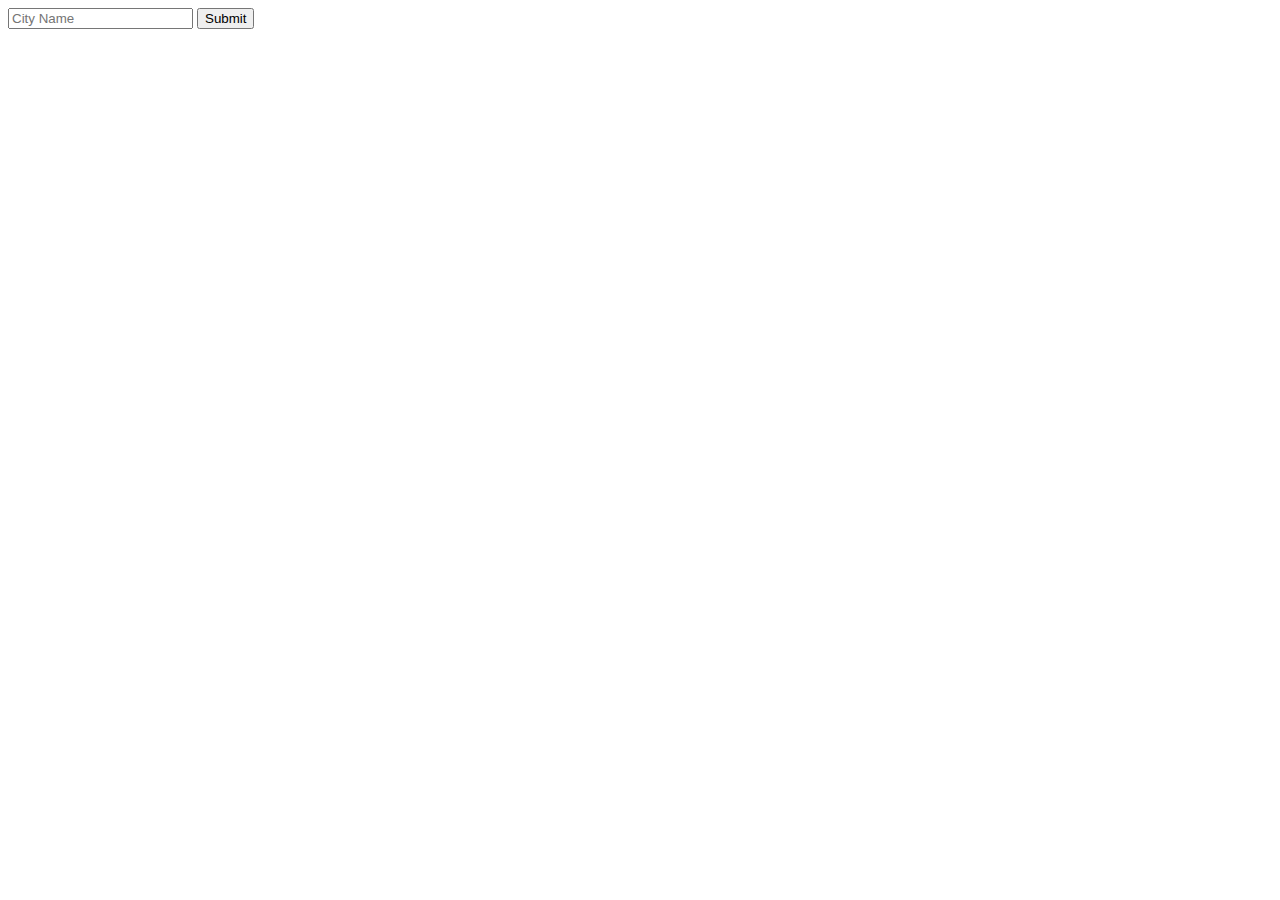
<file: Daily_task/Day_19/Weather/index.html>
<!DOCTYPE html>
<html lang="en">
<head>
    <meta charset="UTF-8">
    <meta name="viewport" content="width=device-width, initial-scale=1.0">
    <title>Document</title>
    <link href="https://cdn.jsdelivr.net/npm/bootstrap@5.3.2/dist/css/bootstrap.min.css" rel="stylesheet" integrity="sha384-T3c6CoIi6uLrA9TneNEoa7RxnatzjcDSCmG1MXxSR1GAsXEV/Dwwykc2MPK8M2HN" crossorigin="anonymous">
</head>
<body>
    <div id="container">

        <div id="temp"></div>
        <div id="humidity"></div>
       
        <input type="text" placeholder="City Name" id="cityname">
        <button id="details">Submit</button>

        <div id="error"></div>
       
    </div>
    <script src="index.js"></script>
    <script src="https://cdn.jsdelivr.net/npm/bootstrap@5.3.2/dist/js/bootstrap.bundle.min.js" integrity="sha384-C6RzsynM9kWDrMNeT87bh95OGNyZPhcTNXj1NW7RuBCsyN/o0jlpcV8Qyq46cDfL" crossorigin="anonymous"></script>
</body>
</html>
</file>
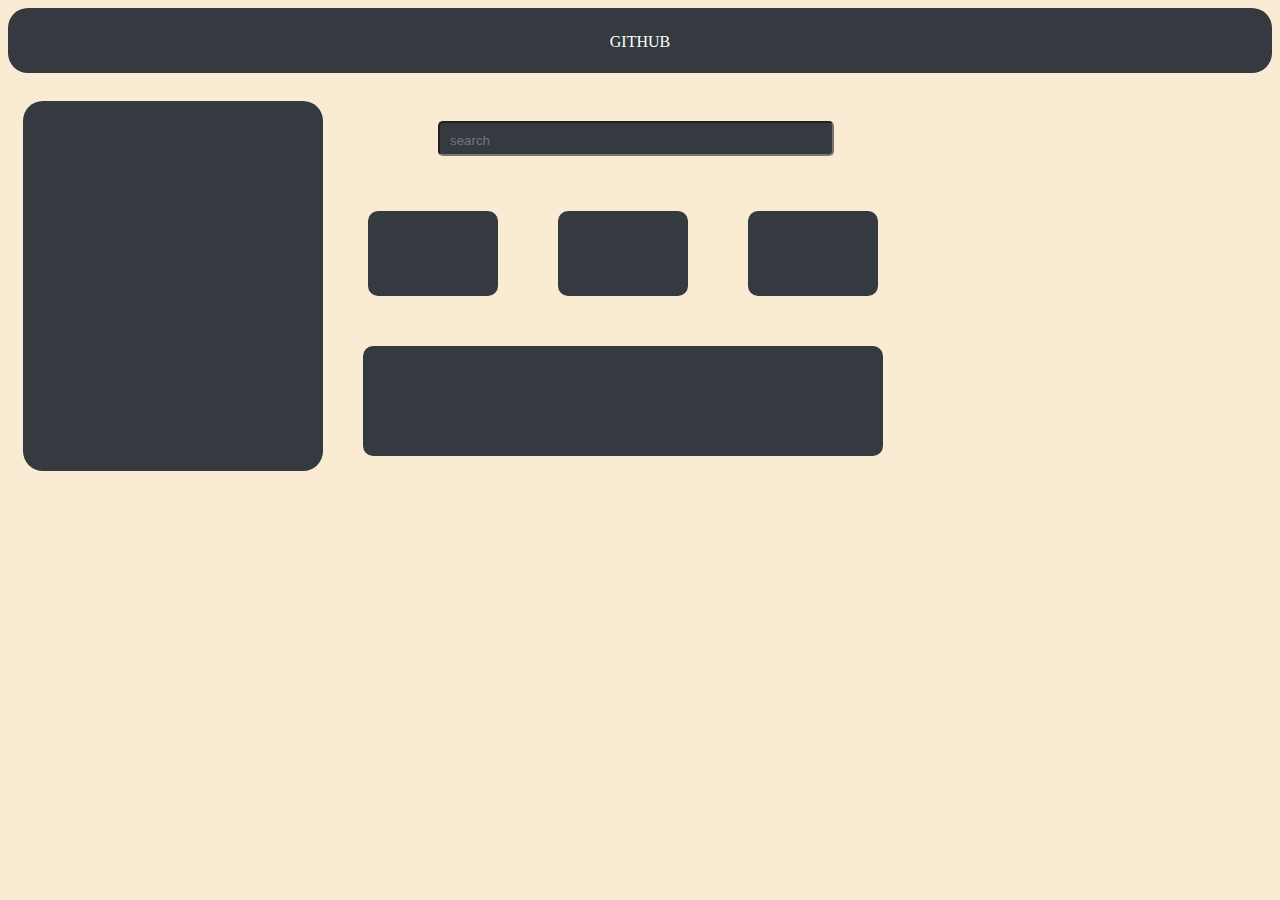
<file: Daily_task/Day_11/design1.html>
<!DOCTYPE html>
<html lang="en">
<head>
    <meta charset="UTF-8">
    <meta name="viewport" content="width=device-width, initial-scale=1.0">
    <title>Document</title>
    
    <link rel ="stylesheet" href="style1.css">
</head>

  
<body>
    
    <div class ="header">GITHUB</div><br>
    <div class="fa"><i fa-github></i></div>
    
    <div class ="first">
       
        <div class ="leftbox"></div>
        <div>
                <input class ="top" type="text" placeholder="search">
        </input>
            <div class="second">
                <div class ="right"></div>
                <div class ="right"></div>
                <div class ="right"></div>
            </div>
            <div>
                <div class ="bottom"></div>
            </div>
        </div>
        

    </div>
</body>
</html>
</file>
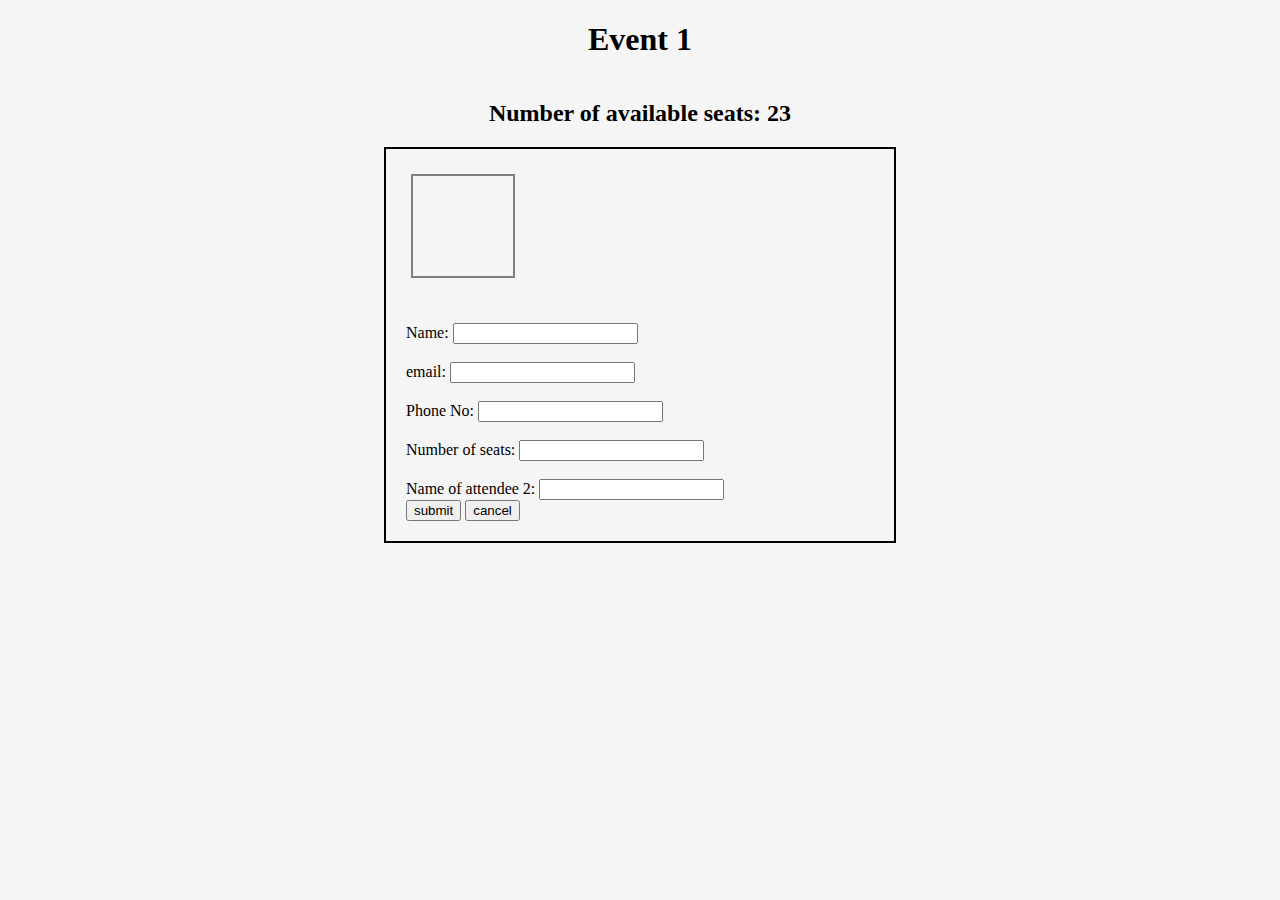
<file: Daily_task/Day_11/design2.html>
<!DOCTYPE html>
<html lang="en">
<head>
    <link rel="stylesheet" href ="style2.css">
    <meta charset="UTF-8">
    <meta name="viewport" content="width=device-width, initial-scale=1.0">
    <title>Document</title>
</head>
<body>
    <div class="heading"><h1>Event 1</h1></div>
    <div class="heading"><h2>Number of available seats: 23</h2></div>
    <div class="container">
     <div class="image"></div>
     <div class="text">
         <div class="form">
             <div><label>Name:</label>
                 <input type="text">
             </div><br>
             <div><label>email:</label>
                 <input type="email">
             </div><br>
             <div><label>Phone No:</label>
                 <input type="text">
             </div><br>
             <div><label>Number of seats:</label>
                 <input list="persons">
                 <datalist id="persons">
                     <option value="1">
                     <option value="2">
                     <option value="3">
                 </datalist>
             </div><br>
             <div><label>Name of attendee 2:</label>
                 <input type="text">
 
             </div>
             <button>submit</button>
             <button>cancel</button>
         </div>
     </div>
 
 
    </div>
    
    
</body>
</html>
</file>
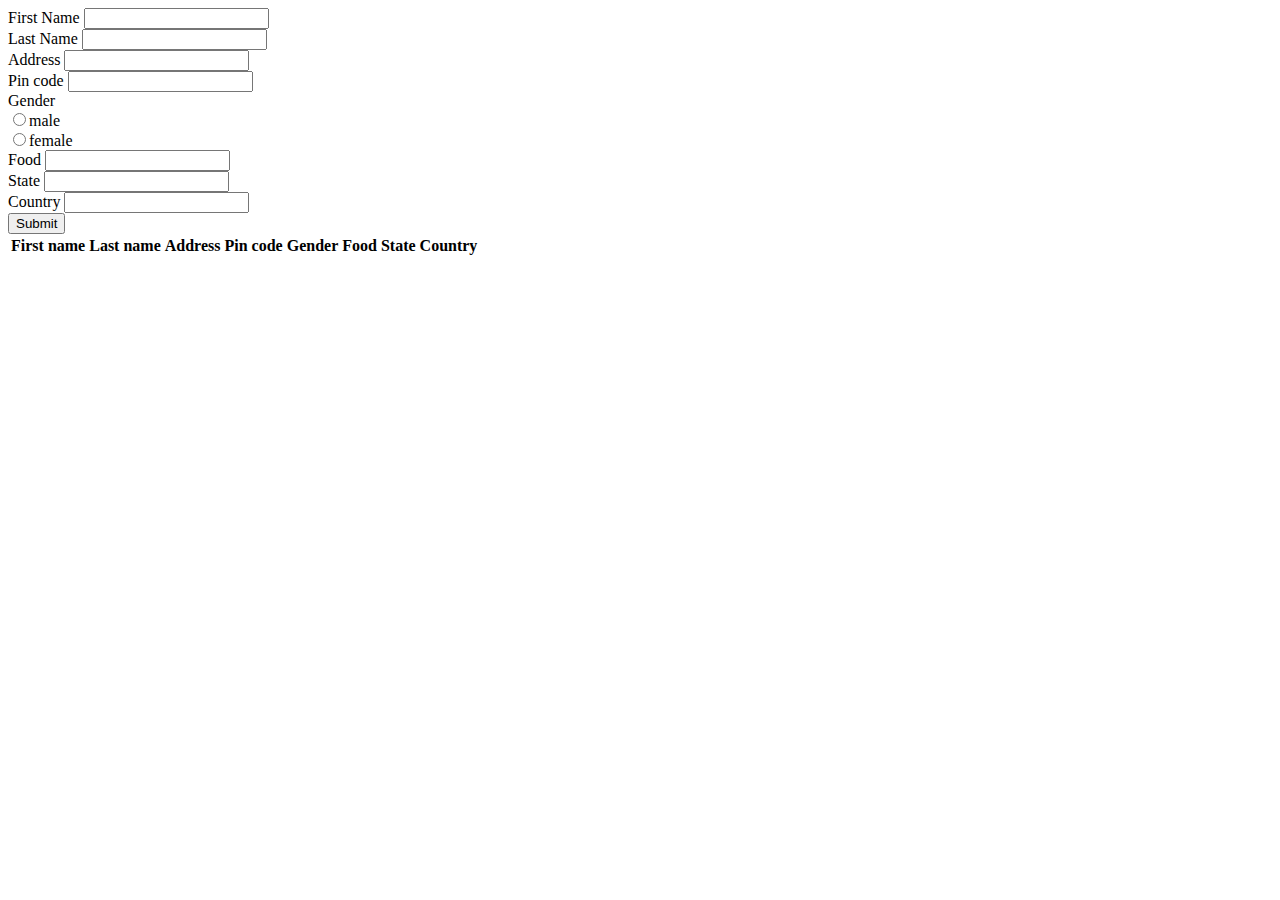
<file: Daily_task/Day_14/index1.html>
<!DOCTYPE html>
<html lang="en">
<head>
    <meta charset="UTF-8">
    <meta name="viewport" content="width=device-width, initial-scale=1.0">
    <title>Document</title>
    
</head>
<body>
    First Name <input id="Fname"><br>
    Last Name <input id="Lname"><br>
    Address <input id="Address"><br>
    Pin code <input id="Pincode"><br>
    
   Gender<br><input type="radio" class="gender" name="gender" value="male" id="male"><label for="male" >male</label><br>
   <input type="radio" class="gender" name="gender" value="female" id="female"><label for="female">female</label><br>
   Food <input id="Food"><br>
   State <input id="State"><br>
   Country <input id="Country"><br>
   <button id="button">Submit</button>
   <div id="result">
   </div>
   <table id="table">
    <tr>
        <th>First name</th>
        <th>Last name</th>
        <th>Address</th>
        <th>Pin code</th>
        <th>Gender</th>
        <th>Food</th>
        <th>State</th>
        <th>Country</th>
    </tr>
   </table>
   
    <script src="index1.js"></script>
</body>
</html>
</file>
<file: Daily_task/Day_11/style1.css>
body{
    background-color: rgba(245, 222, 179, 0.571);
}
.header{
    text-align: center;
    color: white;
    padding-top: 25px;
background-color: #343a40;
height: 40px;
    width: 100%;
    border-radius: 20px;
}
.leftbox{
    background-color: #343a40;
    height: 370px;
    width: 300px;
    border-radius: 20px;
    margin: 15px;
    margin-top: 10px;
}
.top{
    color: whitesmoke;
    padding-left: 10px;padding-top: 5px;
    background-color: #343a40;
    height: 25px;
    width: 380px;
    border-radius: 5px;
    margin: 100px;
    margin-bottom: 25px;
    margin-top: 30px;
}
.first{
    display: flex;
}
.right{
    background-color: #343a40;
    height: 85px;
    width: 130px;
    border-radius: 10px;
    margin: 30px;
    margin-bottom:25px;
}
.second{
    display: flex;
}
.bottom{
    background-color: #343a40;
    height: 110px;
    width: 520px;
    border-radius: 10px;
    margin: 25px;

}
</file>
<file: Daily_task/Day_11/style2.css>
body{
    background-color: whitesmoke;
    margin: 0% 30%

}
.heading{
    justify-content: center;
    display: flex;
}
h1{
    display: inline-block;
}
h2{
    display: inline-block;
}
.container{
    border: 2px solid black;
    display: flex;
    flex-wrap: wrap;
}
.image{
    height: 100px;
    width: 100px;
    border: 2px solid gray;
    margin: 25px 25px;
}
.form{
    margin-right: 50px;
    padding: 20px;
}
</file>
